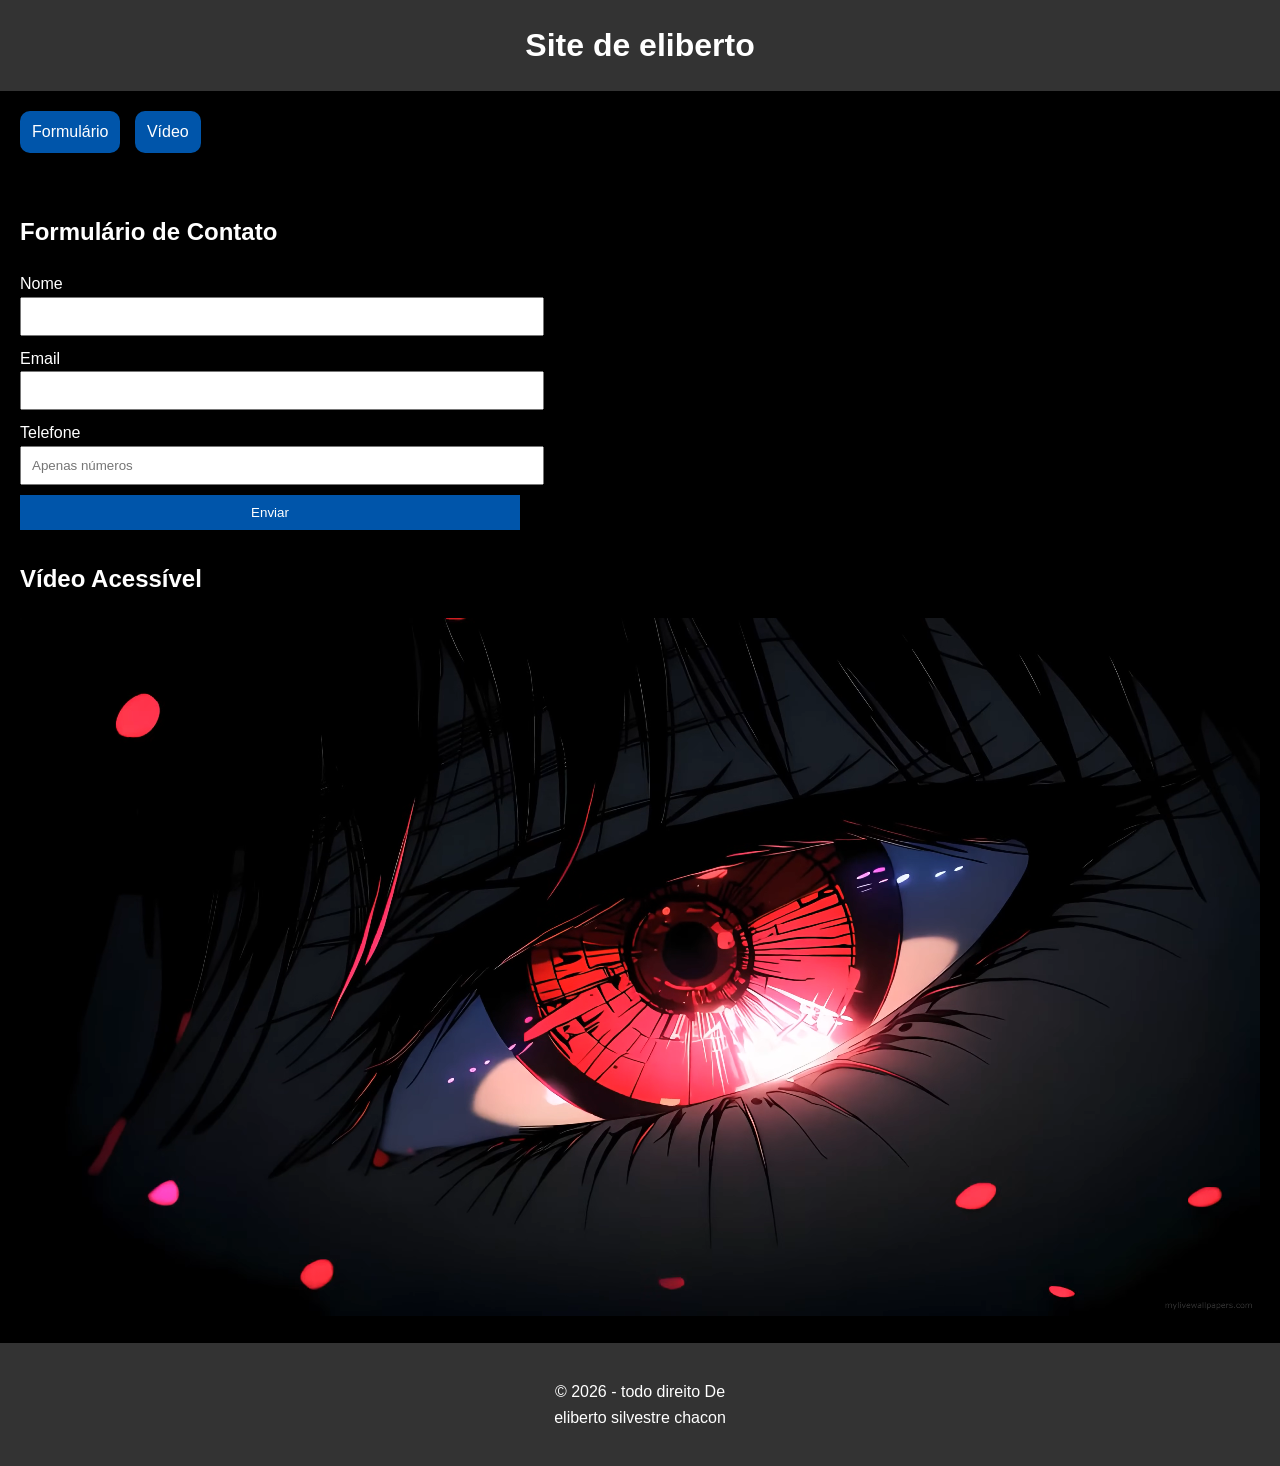
<file: index.html>
<!DOCTYPE html>
<html lang="pt-BR">
<head>
  <meta charset="UTF-8">
  <meta name="viewport" content="width=device-width, initial-scale=1.0">
  <title>projeto</title>
  <link rel="icon" type="image/x-icon" href="stealth-masked.ico">
  <style>
    body {
      font-family: Arial, sans-serif;
      margin: 0;
      line-height: 1.6;
      background: #000;
      color: #fff;
      }
    footer {
      background: #333;
      color: white;
      text-align: center;
    }
    header, nav, main, footer {
      padding: 20px;
    }
    header {
      background: #333;
      color: rgb(255, 255, 255);
    }
    header h1 {
      text-align: center;
      margin: 0;
    }
    nav a {
      display: inline-block;
      margin-right: 10px;
      color: #fff;
      background: #0055aa;
      padding: 8px 12px;
      border-radius: 10px;
      text-decoration: none;
        }
    nav a:hover, nav a:focus {
      background: #222;
      transform: translateY(-1px);
      outline: none;
    }
    nav a:focus-visible {
      outline: 3px solid #66aaff;
      outline-offset: 3px;
    }
    form {
      max-width: 500px;
    }
    input, button {
      width: 100%;
      padding: 10px;
      margin-bottom: 10px;
    }
    button {
      background: #0055aa;
      color: white;
      border: none;
      cursor: pointer;
    }
    button:focus, input:focus {
      outline: 2px solid blue;
    }
    @media (max-width: 600px) {
      body {
        padding: 10px;
      }
    }
  </style>
</head>
<body>

<header>
  <h1>Site de eliberto</h1>
</header>

<nav>
  <a href="#formulario">Formulário</a>
  <a href="#video">Vídeo</a>
</nav>

<main>

  <section id="formulario">
    <h2>Formulário de Contato</h2>

    <form>
      <label for="nome">Nome</label>
      <input type="text" id="nome" required>

      <label for="email">Email</label>
      <input type="email" id="email" required title="Digite um email válido">

      <label for="telefone">Telefone</label>
      <input type="tel" id="telefone" pattern="[0-9]{10,11}" placeholder="Apenas números" required>

      <button type="submit">Enviar</button>
    </form>
  </section>

  <section id="video">
    <h2>Vídeo Acessível</h2>

    <video controls autoplay muted playsinline width="100%" aria-label="Vídeo: Anime Red">
      <source src="Anime Red.mp4" type="video/mp4">
      <source src="Anime Red.webm" type="video/webm">
      <track kind="subtitles" src="legendas.vtt" srclang="pt" label="Português">
      Seu navegador não suporta vídeo.
    </video>
  </section>

</main>

<footer>
  <p>&copy; 2026 - todo direito De <br>eliberto silvestre chacon</p>
</footer>

</body>
</html>
</file>
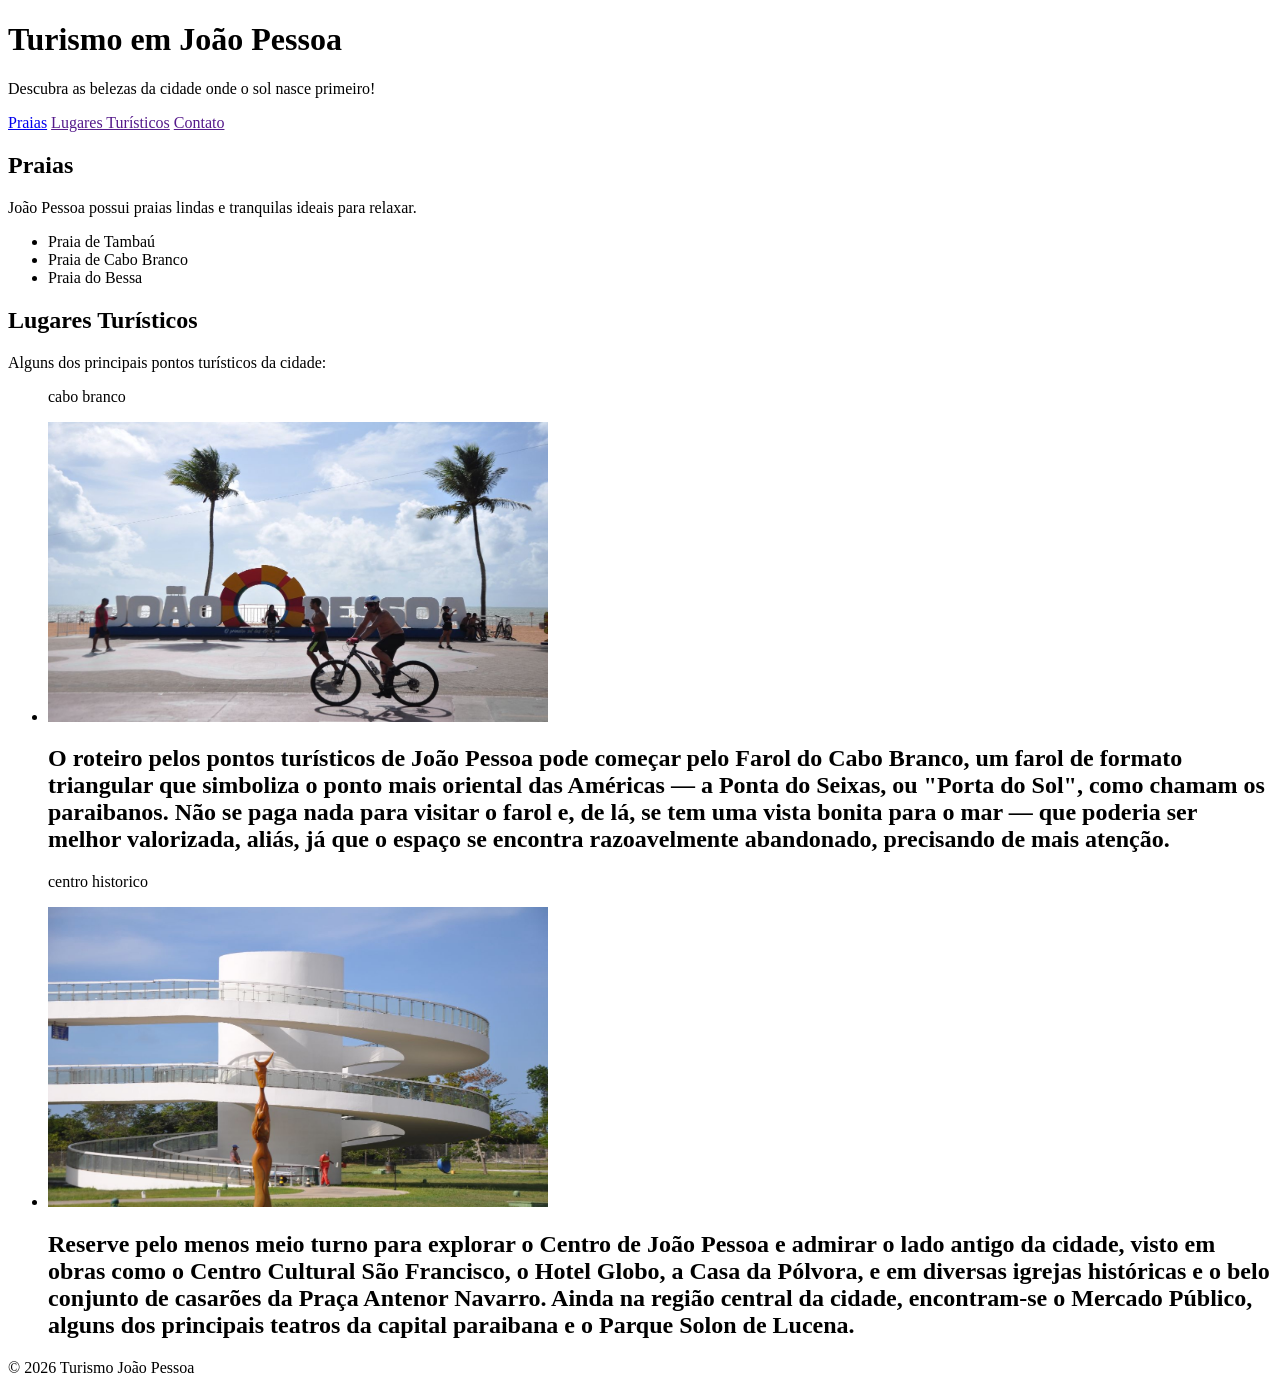
<file: aula3/index.html>
<!DOCTYPE html>
<html lang="pt-BR">
<head>
    <meta charset="UTF-8">
    <meta name="viewport" content="width=device-width, initial-scale=1.0">
    <title>ELIBERTO SILVESTRE CHACON</title>
    
</head>
<body>

<header>
    <h1>Turismo em João Pessoa</h1>
    <p>Descubra as belezas da cidade onde o sol nasce primeiro!</p>
</header>

<nav>
    <a href="#praias">Praias</a>
    <a href="">Lugares Turísticos</a>
    <a href="">Contato</a>
</nav>

<div class="container">

    <div class="card" id="praias">
        <h2>Praias</h2>
        <p>João Pessoa possui praias lindas e tranquilas ideais para relaxar.</p>
        <ul>
            <li>Praia de Tambaú</li>
            <li>Praia de Cabo Branco</li>
            <li>Praia do Bessa</li>
        </ul>
    </div>

    <div class="card" id="lugares">
    <h2>Lugares Turísticos</h2>
    <p>Alguns dos principais pontos turísticos da cidade:</p>

    <ul>
        <p>cabo branco</p>
        <li>
            <img src="cabobranco.jpg" alt="Cabo Branco" width="500" height="300">
        </li> 
        <h2>O roteiro pelos pontos turísticos de João Pessoa pode começar pelo Farol do Cabo Branco,
             um farol de formato triangular que simboliza o ponto mais oriental das Américas — a Ponta
              do Seixas, ou "Porta do Sol", como chamam os paraibanos. Não se paga nada para visitar o farol e, de lá, se tem uma vista bonita para o mar — que poderia ser melhor valorizada, aliás, já que o espaço se encontra razoavelmente abandonado, precisando de mais atenção.</h2>
         <p>centro historico</p>
              <li>
            <img src="centrohistorico.jpg" alt="centro histórico" width="500" height="300">
          </li>   
          <h2>Reserve pelo menos meio turno para explorar o Centro de João Pessoa e admirar o lado antigo da cidade, 
            visto em obras como o Centro Cultural São Francisco, o Hotel Globo, a Casa da Pólvora, e em diversas igrejas históricas e o belo conjunto de casarões da Praça Antenor Navarro. Ainda na região central da cidade, encontram-se o Mercado Público, alguns dos principais teatros da capital paraibana e o Parque Solon de Lucena.</h2>
            </ul>
</div>
    

</div>

<footer>
    <p>© 2026 Turismo João Pessoa</p>
</footer>

</body>
</html>
</file>
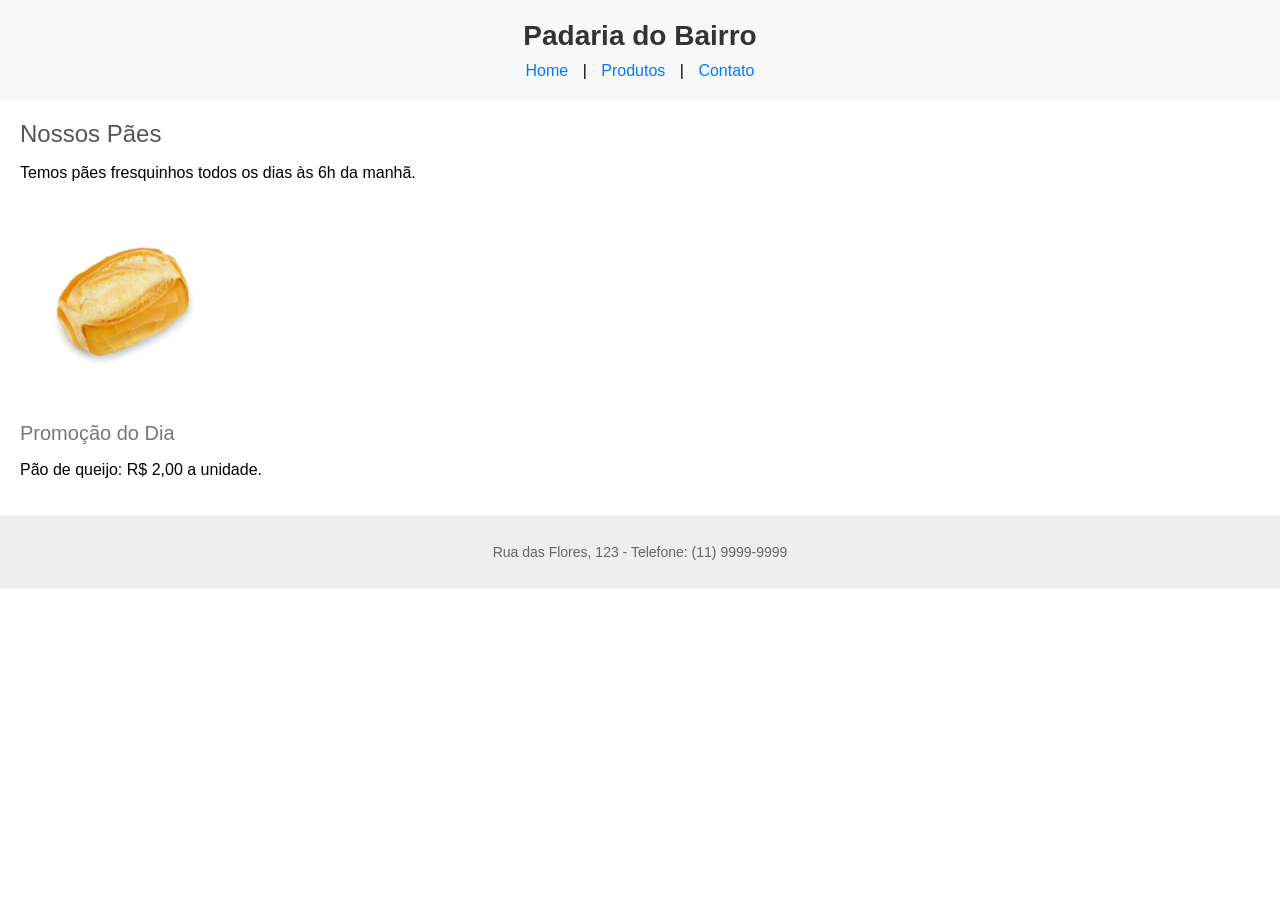
<file: index_legado.html>
<!DOCTYPE html>
<html>
<head>
<meta charset="UTF-8">
<title>Padaria do Bairro - Home</title>
<style>
body { font-family: Arial, sans-serif; margin: 0; padding: 0; }
#header { background-color: #f8f8f8; padding: 20px; text-align: center; }
.logo { font-size: 28px; font-weight: bold; color: #333; }
.menu { margin-top: 10px; }
.menu a { text-decoration: none; color: #007bff; margin: 0 10px; }
#content { padding: 20px; }
.titulo { font-size: 24px; color: #555; margin-bottom: 15px; }
.subtitulo { font-size: 20px; color: #777; margin-top: 20px; }
#footer { background-color: #eee; padding: 15px; text-align: center; font-size: 14px; color: #666; }
</style>
</head>
<body>
<div id="header">
<div class="logo">Padaria do Bairro</div>
<div class="menu">
<a href="index.html">Home</a> |
<a href="produtos.html">Produtos</a> |
<a href="contato.html">Contato</a>
</div>
</div>
<div id="content">
<div class="titulo">Nossos Pães</div>
<p>Temos pães fresquinhos todos os dias às 6h da manhã.</p>
<img src="pao.jpg" alt="Cesta com pães franceses recém-saídos" width="200">
<div class="subtitulo">Promoção do Dia</div>
<p>Pão de queijo: R$ 2,00 a unidade.</p>
</div>
<div id="footer">
<p>Rua das Flores, 123 - Telefone: (11) 9999-9999</p>
</div>
</body>
</html>
</file>
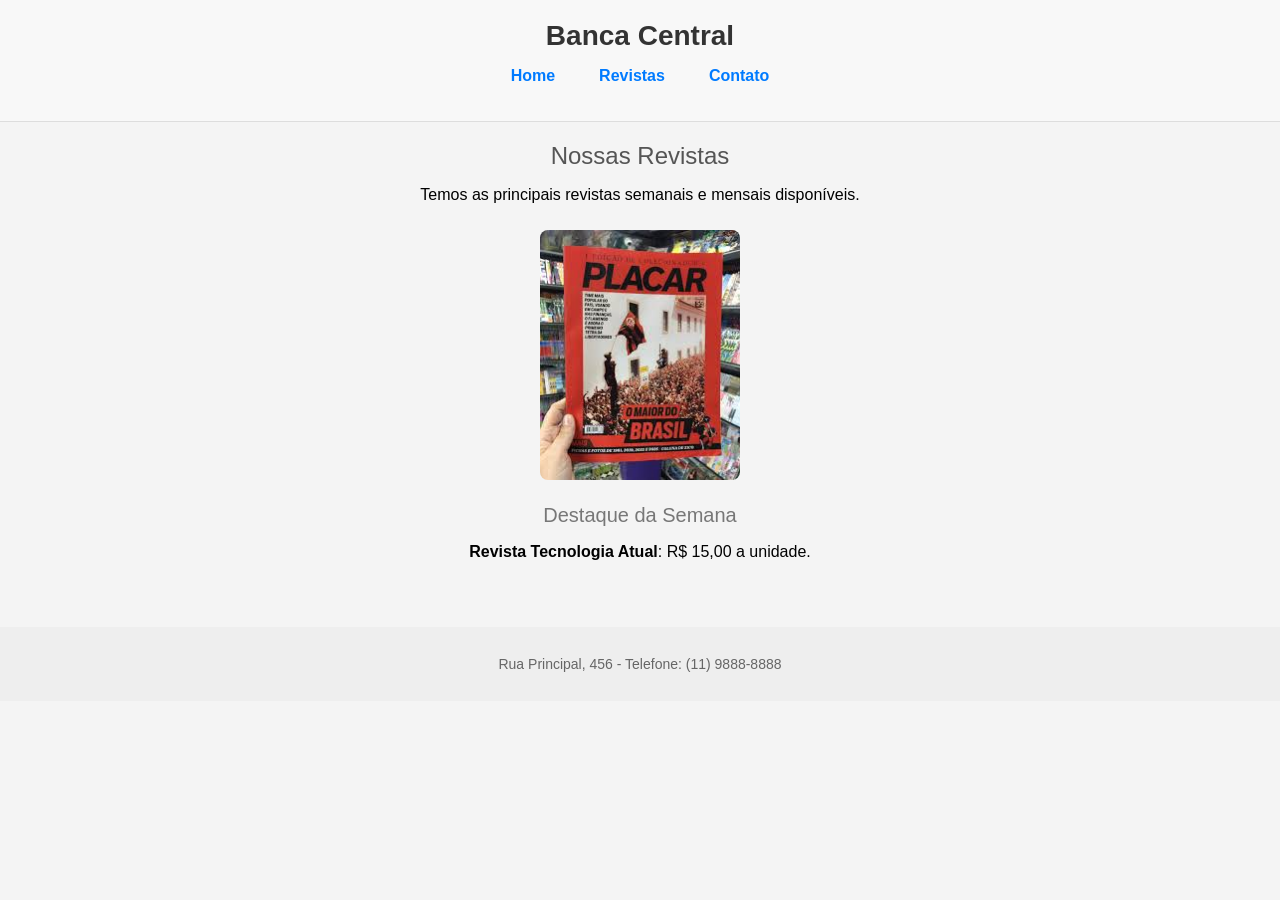
<file: index_refatorado.html>
<!DOCTYPE html>
<html lang="pt-BR">

<head>
  <meta charset="UTF-8">
  <meta name="viewport" content="width=device-width, initial-scale=1.0">
  <title>Banca Central - {eliberto silvestre chacon} Home</title>

  <style>
    body {
      font-family: Arial, sans-serif;
      margin: 0;
      padding: 0;
      background-color: #f4f4f4;
    }

    header {
      background-color: #f8f8f8;
      padding: 20px;
      text-align: center;
      border-bottom: 1px solid #ddd;
    }

    .logo {
      font-size: 28px;
      font-weight: bold;
      color: #333;
    }

    nav ul {
      list-style: none;
      padding: 0;
      margin-top: 15px;
      display: flex;
      justify-content: center;
      gap: 20px;
    }

    nav a {
      text-decoration: none;
      color: #007bff;
      font-weight: bold;
      padding: 6px 12px;
      border-radius: 5px;
      transition: background-color 0.3s;
    }

    nav a:hover {
      background-color: #007bff;
      color: white;
    }

    main {
      padding: 20px;
      text-align: center;
    }

    .titulo {
      font-size: 24px;
      color: #555;
      margin-bottom: 15px;
    }

    .subtitulo {
      font-size: 20px;
      color: #777;
      margin-top: 20px;
    }

    img {
      margin-top: 10px;
      border-radius: 8px;
    }

    footer {
      background-color: #eee;
      padding: 15px;
      text-align: center;
      font-size: 14px;
      color: #666;
      margin-top: 30px;
    }

    /* Responsivo */
    @media (max-width: 600px) {
      nav ul {
        flex-direction: column;
        gap: 10px;
      }
    }
  </style>
</head>

<body>

  <header>
    <div class="logo">Banca Central</div>

    <nav>
      <ul>
        <li><a href="index.html">Home</a></li>
        <li><a href="produtos.html">Revistas</a></li>
        <li><a href="contato.html">Contato</a></li>
      </ul>
    </nav>
  </header>

  <main>
    <div class="titulo">Nossas Revistas</div>
    <p>Temos as principais revistas semanais e mensais disponíveis.</p>

    <img src="revista.jpg" alt="Revista do momento" width="200">

    <div class="subtitulo">Destaque da Semana</div>
    <p><strong>Revista Tecnologia Atual</strong>: R$ 15,00 a unidade.</p>
  </main>

  <footer>
    <p>Rua Principal, 456 - Telefone: (11) 9888-8888</p>
  </footer>

</body>

</html>
</file>
